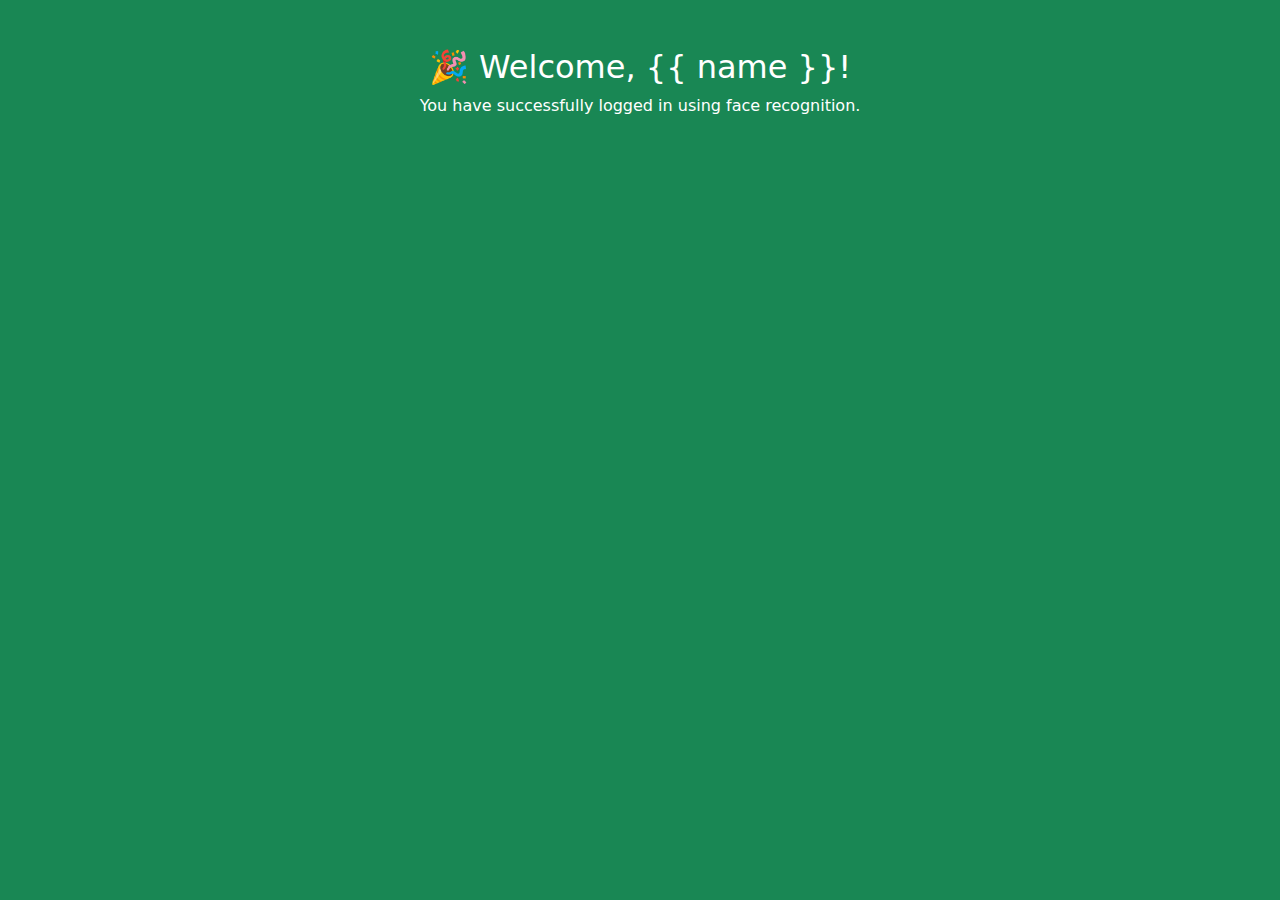
<file: Intel/faceSignin/templates/dashboard.html>
<!DOCTYPE html>
<html>
<head>
  <title>Dashboard</title>
  <link href="https://cdn.jsdelivr.net/npm/bootstrap@5.3.0/dist/css/bootstrap.min.css" rel="stylesheet">
</head>
<body class="bg-success text-white text-center p-5">
  <h2>🎉 Welcome, {{ name }}!</h2>
  <p>You have successfully logged in using face recognition.</p>
</body>
</html>
</file>
